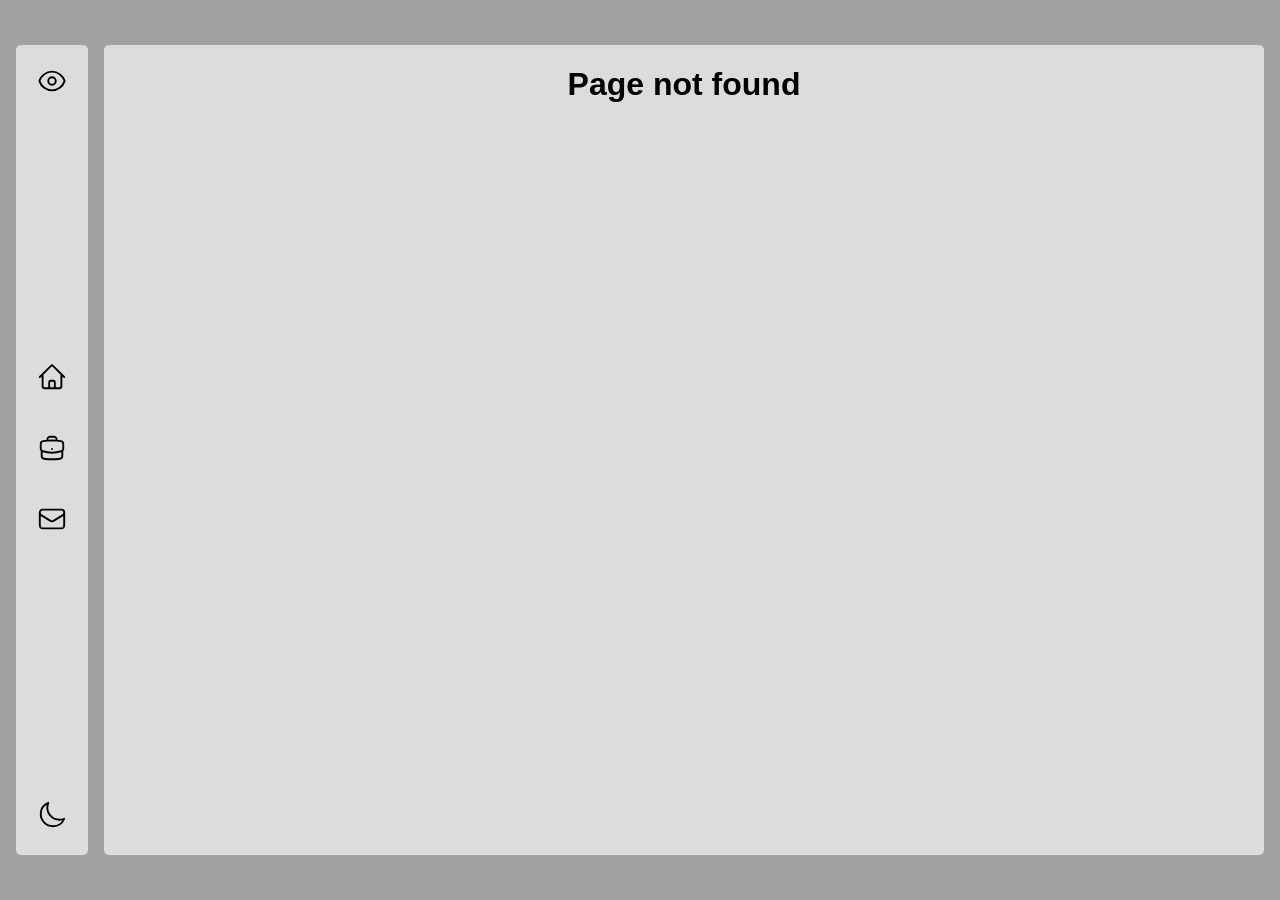
<file: index.html>
<!DOCTYPE html>
<html lang="en">
  <head>
    <meta charset="UTF-8" />
    <link rel="icon" type="png" href="/assets/logo-CylyhV1z.png" />
    <meta name="viewport" content="width=device-width, initial-scale=1.0" />
    <title>SDC-M</title>
    <script type="module" crossorigin src="/assets/index-nbATuSwd.js"></script>
    <link rel="stylesheet" crossorigin href="/assets/index-dcgTe3tg.css">
  </head>
  <body>
    <div id="app"></div>
  </body>
</html>
</file>
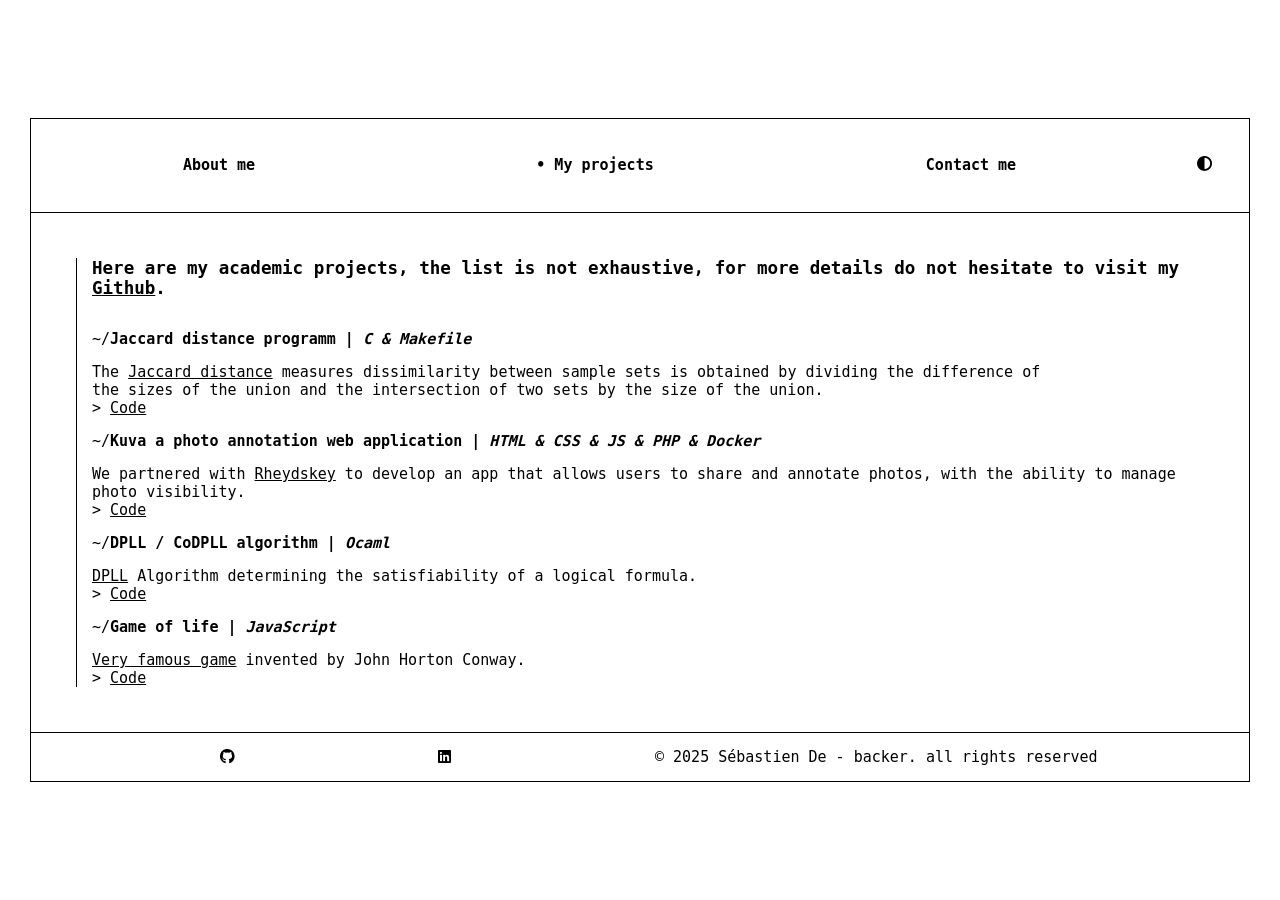
<file: projects.html>
<!DOCTYPE html>
<html lang="en">
<head>
    <meta charset="UTF-8">
    <meta name="viewport" content="width=device-width, initial-scale=1.0">
    <title>SDC-M</title>
    <link rel="stylesheet" href="assets/css/main.css">
    <link rel="stylesheet" href="assets/css/projects.css">
    <link rel="stylesheet" href="https://cdnjs.cloudflare.com/ajax/libs/font-awesome/6.0.0-beta3/css/all.min.css">
</head>
<body>
    <div class="burger-navbar-container">
        <ul class="burger-navbar">
            <li><a href="index.html">About me</a></li>
            <li><a href="projects.html">My projects</a></li>
            <li><a href="contact.html">Contact me</a></li>
            <li><a id="go-back-burger" href="#"><i class="fa-solid fa-xmark"></i></a></li>
        </ul>
    </div>
    <div class="page-container">
        <div class="burger-menu">
            <i class="fa-solid fa-bars icon-menu"></i>
            <i class="fas fa-adjust toggle-theme-button"></i>
        </div>
        <div class="navbar-container">
            <ul class="navbar">
                <li><a href="index.html">About me</a></li>
                <li><a href="#">• My projects</a></li>
                <li><a href="contact.html">Contact me</a></li>
                <li id="theme-button"><i class="fas fa-adjust toggle-theme-button"></i></li>
            </ul>
        </div>
        <div class="content-container">
            <div id="projects">
                <h3>
                    Here are my academic projects, the list is not exhaustive, for more details do not hesitate to visit my <a href="https://github.com/SDC-M">Github</a>.
                </h3>
                <ul>
                    <li><b>Jaccard distance programm |<i> C & Makefile</i></b></li>
                    <p>
                        The <a href="https://en.wikipedia.org/wiki/Jaccard_index">Jaccard distance</a> measures dissimilarity between sample sets is obtained by dividing the difference of
                    </br>
                        the sizes of the union and the intersection of two sets by the size of the union.
                        </br>
                        > <a href="https://github.com/SDC-M">Code</a>
                    </p>
                    <li><b>Kuva a photo annotation web application | <i> HTML & CSS & JS & PHP & Docker</i></b></li>
                    <p>
                        We partnered with <a href="https://rheydskey.org">Rheydskey</a> to develop an app that allows users to share and annotate photos, with the ability to manage photo visibility.
                        </br>
                        > <a href="https://github.com/SDC-M">Code</a>
                    </p>
                    <li><b>DPLL / CoDPLL algorithm | <i>Ocaml</i></b></li>
                    <p>
                        <a href="https://en.wikipedia.org/wiki/DPLL_algorithm">DPLL</a> Algorithm determining the satisfiability of a logical formula.
                        </br>
                        > <a href="https://github.com/SDC-M">Code</a>
                    </p>
                    <li><b>Game of life | <i>JavaScript</i></b></li>
                    <p>
                        <a href="https://en.wikipedia.org/wiki/Conway%27s_Game_of_Life">Very famous game</a> invented by John Horton Conway.
                        </br>
                        > <a href="https://github.com/SDC-M">Code</a>
                    </p>
                </ul>
            </div>
        </div>
        <div class="footer-container">
            <ul>
                <div id="logos">
                    <li><a href="https://github.com/SDC-M"><i class="fa-brands fa-github"></i></a></li>
                    <li><a href="https://www.linkedin.com/in/sébastien-de-backer/"><i class="fa-brands fa-linkedin"></i></a></li>
                </div>
                <li id="copyright">&copy; 2025 Sébastien De - backer. all rights reserved</li>
            </ul>
        </div>
    </div>
    <script src="https://code.jquery.com/jquery-3.7.1.min.js"></script>
    <script src="assets/js/main.js"></script>
</body>
</html>
</file>
<file: assets/index-dcgTe3tg.css>
body{padding:0;margin:0;background-color:var(--body-background-color);color:var(--font-color);font-family:Verdana,Geneva,Tahoma,sans-serif}body a{color:var(--font-color);text-decoration:none}border{color:var(--border-color)}[data-v-46b3207c]:root{--font-color: black;--body-background-color: rgb(162, 162, 162);--navbar-background-color: rgb(220, 220, 220);--navbar-hover-color: rgb(212, 193, 151);--icon-color: black;--border-color: rgb(132, 116, 84)}.dark[data-v-46b3207c]{--font-color: white;--body-background-color: rgb(45, 43, 43);--navbar-background-color: rgb(67, 67, 67);--navbar-hover-color: rgb(132, 116, 84);--icon-color: white;--border-color: white}.fade-enter-active[data-v-46b3207c],.fade-leave-active[data-v-46b3207c]{transition:opacity .5s ease}.fade-enter-from[data-v-46b3207c],.fade-leave-to[data-v-46b3207c]{opacity:0}@media screen and (max-width:540px){.wrapper[data-v-46b3207c]{flex-direction:column!important}.content-container[data-v-46b3207c]{margin:1em}ul[data-v-46b3207c]{display:flex;flex-direction:row}.navbar-container[data-v-46b3207c]{flex-direction:row!important;height:auto!important}.navbar-wrapper[data-v-46b3207c]{height:auto!important}.icon[data-v-46b3207c]{width:25px!important}.active[data-v-46b3207c]{width:100%}.content-wrapper[data-v-46b3207c]{height:90vh!important;align-items:start!important}}.icon[data-v-46b3207c]{width:30px;color:var(--icon-color)}.navbar-container[data-v-46b3207c]{display:flex;align-items:center;justify-content:space-between;flex-direction:column;height:75px;margin:1em;border-radius:5px;background-color:var(--navbar-background-color);transition:height .3s ease,width .3s ease;overflow:hidden}ul[data-v-46b3207c]{list-style-type:none;margin:0;padding:0}a[data-v-46b3207c]{text-decoration:none}li[data-v-46b3207c]{flex-direction:row;border-radius:.2em;padding:1em;margin:5px;transition:background-color .2s ease}li[data-v-46b3207c]:hover{background-color:var(--navbar-hover-color)}.active[data-v-46b3207c]{height:90%}:root{--font-color: black;--body-background-color: rgb(162, 162, 162);--navbar-background-color: rgb(220, 220, 220);--navbar-hover-color: rgb(212, 193, 151);--icon-color: black;--border-color: rgb(132, 116, 84)}.dark{--font-color: white;--body-background-color: rgb(45, 43, 43);--navbar-background-color: rgb(67, 67, 67);--navbar-hover-color: rgb(132, 116, 84);--icon-color: white;--border-color: white}.fade-enter-active,.fade-leave-active{transition:opacity .5s ease}.fade-enter-from,.fade-leave-to{opacity:0}@media screen and (max-width:540px){.wrapper{flex-direction:column!important}.content-container{margin:1em}ul{display:flex;flex-direction:row}.navbar-container{flex-direction:row!important;height:auto!important}.navbar-wrapper{height:auto!important}.icon{width:25px!important}.active{width:100%}.content-wrapper{height:90vh!important;align-items:start!important}}.content-container{height:90%;width:100%;display:flex;align-items:start;justify-content:center;background-color:var(--navbar-background-color);border-radius:5px;margin-right:1em;overflow-y:scroll}.wrapper{height:100vh;display:flex;flex-direction:row}.navbar-wrapper{display:flex;align-items:center;justify-content:center;height:100%}.content-wrapper{width:100%;height:100vh;display:flex;align-items:center;justify-content:center}.container[data-v-75b1ef1c]{display:flex;align-items:center;justify-content:center;height:100%;padding:1em}.text-container[data-v-75b1ef1c]{display:flex;align-items:start;justify-content:center;flex-direction:column;padding:1em;font-size:1.2em;border-left:1px solid var(--font-color)}@media screen and (max-width:540px){.container[data-v-75b1ef1c]{height:auto}}[data-v-972c69d1]:root{--font-color: black;--body-background-color: rgb(162, 162, 162);--navbar-background-color: rgb(220, 220, 220);--navbar-hover-color: rgb(212, 193, 151);--icon-color: black;--border-color: rgb(132, 116, 84)}.dark[data-v-972c69d1]{--font-color: white;--body-background-color: rgb(45, 43, 43);--navbar-background-color: rgb(67, 67, 67);--navbar-hover-color: rgb(132, 116, 84);--icon-color: white;--border-color: white}.repos-container[data-v-972c69d1]{height:100%;padding:20px;max-width:1200px;margin:0}.repos-grid[data-v-972c69d1]{display:grid;grid-template-columns:repeat(auto-fill,minmax(300px,1fr));gap:20px;margin-top:20px}.repo-card[data-v-972c69d1]{display:flex;align-items:start;justify-content:space-between;flex-direction:column;border:1px solid var(--border-color);border-radius:8px;padding:20px;background:var(--body-background-color);transition:transform .2s}.repo-card[data-v-972c69d1]:hover{transform:translateY(-5px);box-shadow:0 4px 12px #0000001a}.repo-card h2[data-v-972c69d1]{margin:0 0 10px;color:var(--font-color)}.description[data-v-972c69d1]{color:var(--font-color);margin-bottom:15px}.language-badge[data-v-972c69d1]{background:var(--navbar-background-color);color:var(--font-color);padding:4px 12px;border-radius:12px}.repo-link[data-v-972c69d1]{margin-top:10px;color:var(--font-color);text-decoration:none}.repo-link[data-v-972c69d1]:hover{text-decoration:underline}.loading[data-v-972c69d1]{display:flex;align-items:center;justify-content:center;height:100%;width:100%}@keyframes rotation-972c69d1{0%{transform:rotate(0)}to{transform:rotate(360deg)}}.loader[data-v-972c69d1]{width:48px;height:48px;border:5px solid var(--font-color);border-bottom-color:transparent;border-radius:50%;display:inline-block;box-sizing:border-box;animation:rotation-972c69d1 1s linear infinite}[data-v-cc1f8fc3]:root{--font-color: black;--body-background-color: rgb(162, 162, 162);--navbar-background-color: rgb(220, 220, 220);--navbar-hover-color: rgb(212, 193, 151);--icon-color: black;--border-color: rgb(132, 116, 84)}.dark[data-v-cc1f8fc3]{--font-color: white;--body-background-color: rgb(45, 43, 43);--navbar-background-color: rgb(67, 67, 67);--navbar-hover-color: rgb(132, 116, 84);--icon-color: white;--border-color: white}.container[data-v-cc1f8fc3]{display:flex;align-items:center;justify-content:center;flex-direction:column;height:100%;width:100%;color:var(--font-color);font-size:1.5em}.text-container[data-v-cc1f8fc3]{display:flex;align-items:start;justify-content:center;flex-direction:column;width:80%;padding:1em}.element[data-v-cc1f8fc3]{display:flex;align-items:center;justify-content:center;flex-direction:row}a[data-v-cc1f8fc3]:hover{text-decoration:underline}@media screen and (max-width:540px){.container[data-v-cc1f8fc3]{font-size:1.1em}}
</file>
<file: assets/css/main.css>
/* Reusable CSS code */

html,
body {
    display: flex;
    align-items: center;
    justify-content: center;
    min-height: 100%;
    min-width: 100%;
    margin: 0;
    font-family: monospace;
    font-size: 15px;
    font-weight: 500;
    animation: fadeIn 1s ease-in-out forwards;
}

.page-container {
    height: 100%;
    width: 100%;
    margin: 2rem;
    display: flex;
    flex-direction: column;
    border: solid 1px black;
}

.navbar-container,
.burger-navbar-container {
    margin: 0;
    a {
        text-decoration: none;
    }
}

ul {
    list-style: none;
    margin: 0;
    padding: 0;
}

.navbar {
    display: flex;
    font-weight: bolder;
    border-bottom: solid 1px black;

    li {
        display: flex;
        justify-content: center;
        padding: 1.5rem;
        width: 100%;
    }

    a:hover {
        border-bottom: 1px solid black;
    }
}

a {
    color: black;
}

.footer-container {
    border-top: solid 1px black;
    ul {
        display: flex;
        flex-direction: row;
    }
}

li {
    margin: 1.5rem;
}

#logos {
    width: 50%;
    display: flex;
    justify-content: space-evenly;
    align-items: center;
}

#copyright {
    display: flex;
    justify-content: center;
}

#theme-button {
    width: auto;
}

.burger-menu,
.burger-navbar-container {
    display: none;
}

#content-container {
    display: flex;
    min-height: 70vh;
    min-width: 95vw;
}

/* Theme */

.dark-theme {
    background-color: black;

    * {
        color: white;
    }

    .navbar a:hover {
        border-bottom: 1px solid white;
    }

    .page-container  {
        border: 1px solid white;
    }

    .footer-container {
        border-top: 1px solid white;
    }

    @media screen and (min-width: 760px) {
        .navbar-container {
            border-bottom: 1px solid white;
        }
    }
}

/* Responsive */

@media screen and (max-width: 760px) {
    .navbar {
        display: none;
    }
    
    .burger-menu {
        display: flex;
        align-items: center;
        justify-content: space-between;
        width: 100%;
    }

    .burger-menu i {
        margin: 1rem;
    }

    .page-container {
        margin: 0.5rem;
    }

    #logos {
        width: 100%;
        flex-direction: row;
        align-items: center;
        justify-content: center;
    }

    .burger-navbar-container li{
        display: flex;
        justify-content: center;
    }
}

@keyframes fadeIn {
    from {
        opacity: 0;
    }
    to {
        opacity: 1;
    }
}

@keyframes typing {
    from {
        width: 30%;
    }
    to {
        width: 100%;
    }
}
</file>
<file: assets/css/projects.css>
#projects {
    display: flex;
    flex-direction: column;
    justify-content: center;
    border-left: 1px solid black;
    margin: 3rem;
    ul {
        list-style-type: '~/';
    }
}

h1, h2, h3, h4, h5 {
    padding-left: 1rem;
    margin-top: 0;
}

li {
    margin: 1rem;
}

p{
    padding-left: 1rem;
}

p:last-child {
    margin-bottom: 0;
}

ul {
    list-style-position: inside;    
}

p {
    animation: typing 2s steps(30) forwards;
}

.dark-theme #projects {
    border-left: 1px solid white;
}


@media screen and (max-width: 760px) {
    #projects {
        margin-top: 0.5rem;
        margin-left: 2rem;
    }
}
</file>
